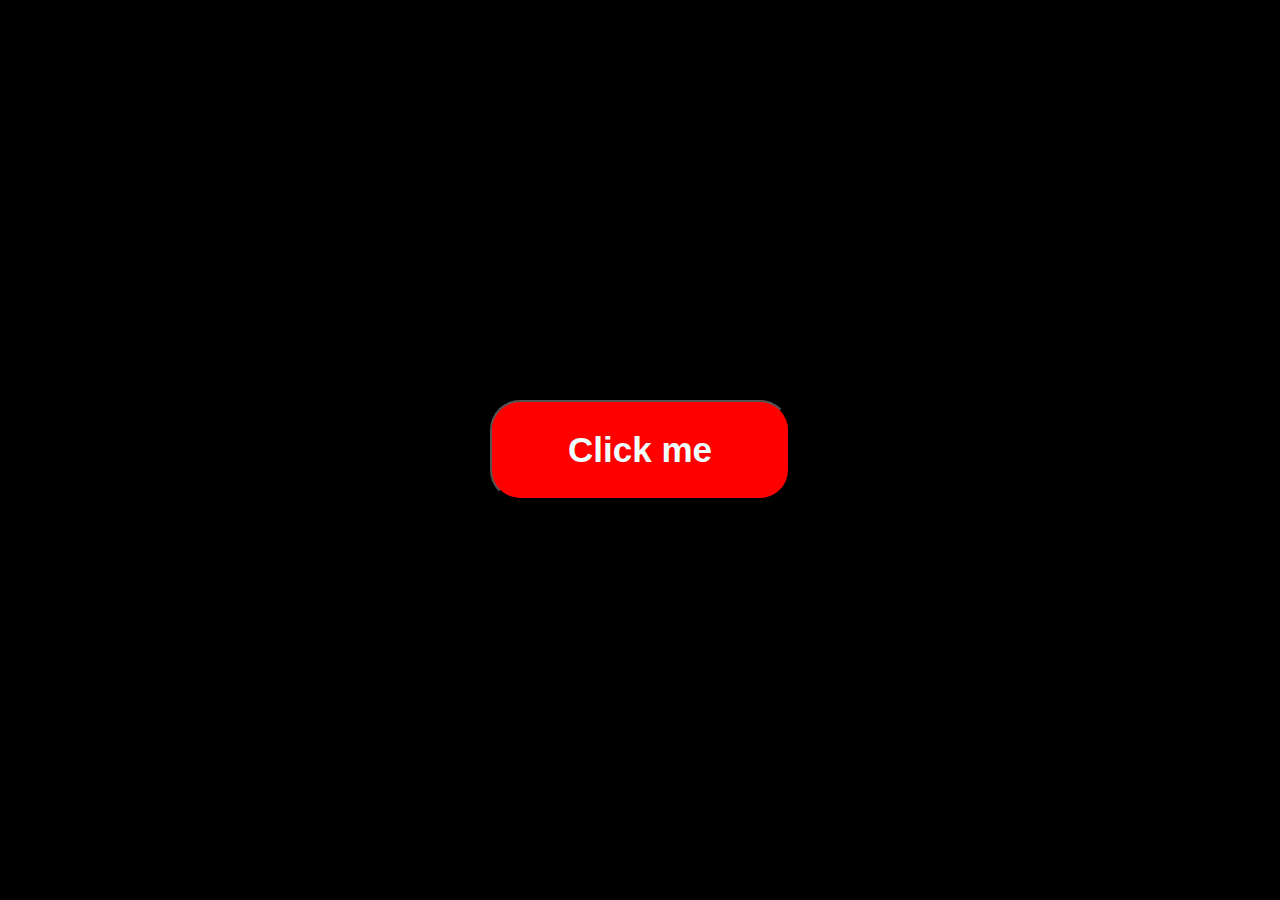
<file: index.html>
<!DOCTYPE html>
<html lang="en">
<head>
    <meta charset="UTF-8">
    <meta name="viewport" content="width=device-width, initial-scale=1.0">
    <title>Document</title>
    <link rel="stylesheet" href="style.css">
</head>
<body>
    <main>
    <button>Click me</button>
    </main>
    <script src="script.js"></script>
</body>
</html>
</file>
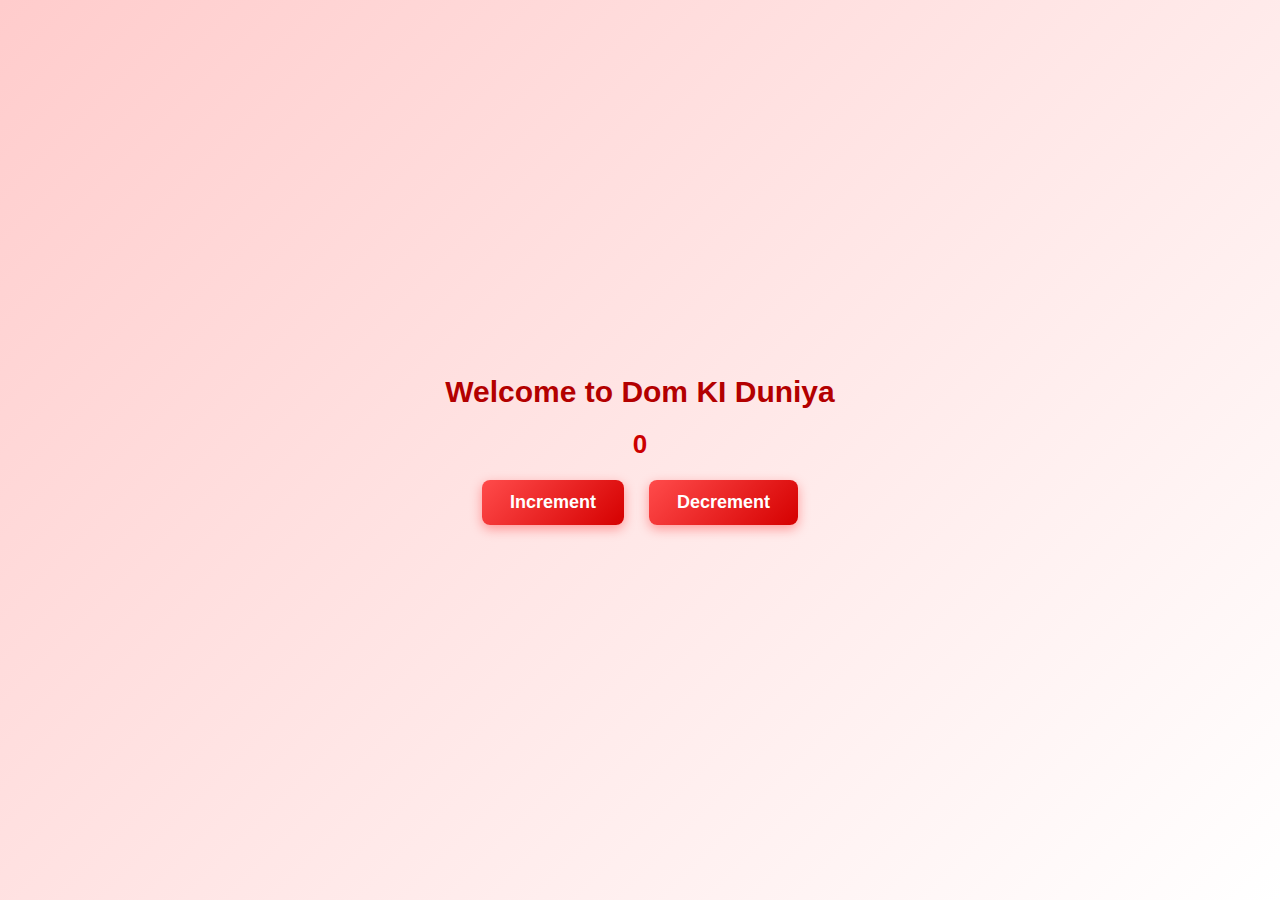
<file: OneDrive/Desktop/Project Practice/Dom Basic Project/index.html>
<!DOCTYPE html>
<html lang="en">
<head>
    <meta charset="UTF-8">
    <meta name="viewport" content="width=device-width, initial-scale=1.0">
    <title>Document</title>
    <link rel="stylesheet" href="style.css">
   
</head>
<body>
     
    <h1>Welcome to Dom KI Duniya</h1>
<h2>0</h2>

<div class="btn-box">
    <button id="inc">Increment</button>
    <button id="dec">Decrement</button>
</div>

<script src="script.js"></script>

</body>
</html>
</file>
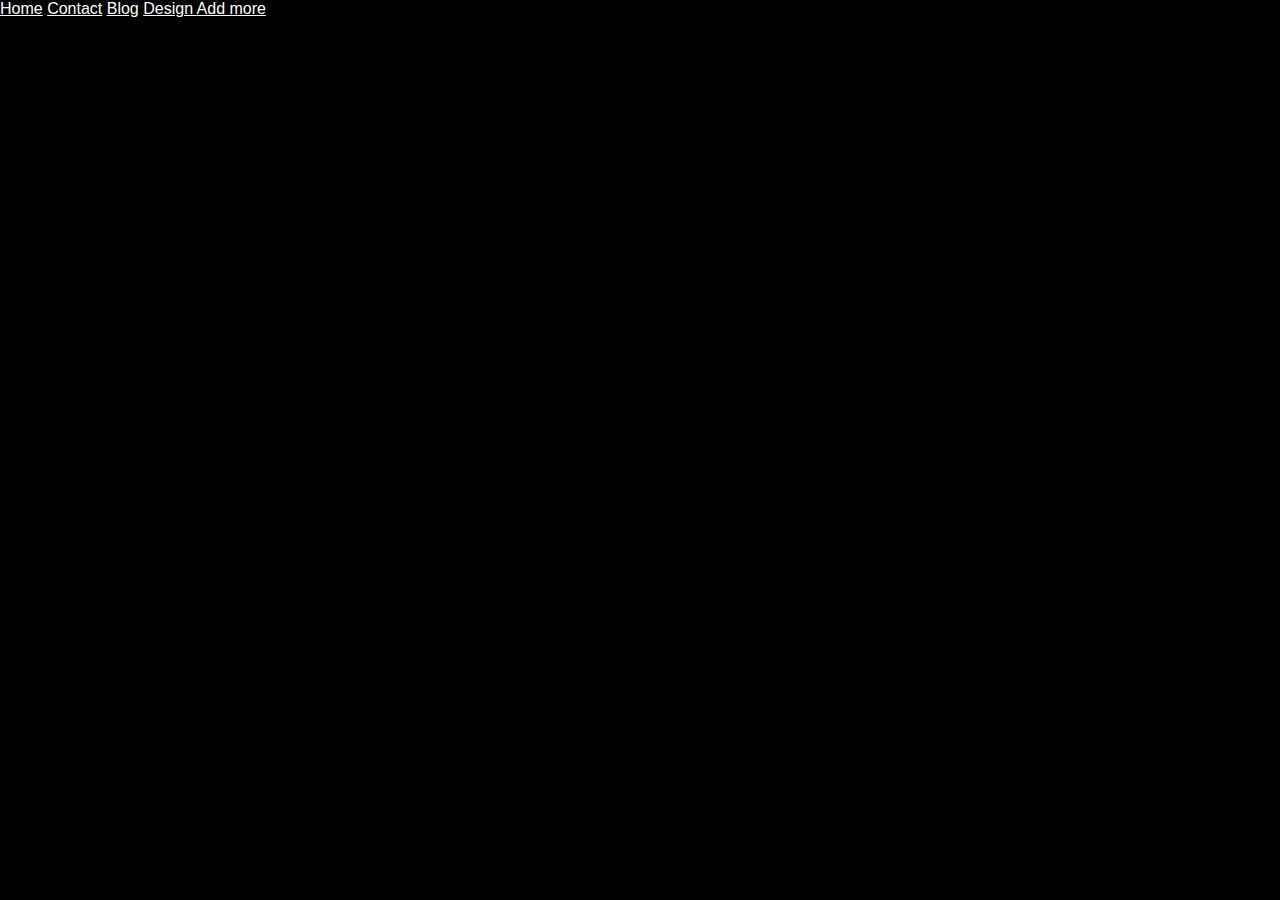
<file: OneDrive/Desktop/Project Practice/Project 2/index.html>
<!DOCTYPE html>
<html lang="en">
<head>
    <meta charset="UTF-8">
    <meta name="viewport" content="width=device-width, initial-scale=1.0">
    <title>Solar</title>
    <link rel="stylesheet" href="style.css">
</head>
<body>
    <div id="first">
        <div id="navbar">
            <a href="#">Home</a>
            <a href="#">Contact</a>
            <a href="#">Blog</a>
            <a href="#">Design</>
            <a href="#">Add more</a>
       

        </div>


    </div>
</body>
</html>
</file>
<file: style.css>
html,body{
    height: 100%;
    width:100%;
    margin:0;
}
main{
    height: 100%;
    width: 100%;
    background-color: black;
    display: flex;
    justify-content: center;
    flex-direction: column;
    align-items: center;
    

}
button{
    height:100px;
    width:300px;
    border-radius: 30px;
    font-weight: bold;
    color: azure;
    background-color: red;
    font-size: 35px;
    

    
}
button:hover{
    background-color:rgba(255, 225, 0, 0.779) ;
    color: green;
}
button:active{
    transform: scale(0.95);
}
</file>
<file: OneDrive/Desktop/Project Practice/Dom Basic Project/style.css>
*{
    margin: 0;
    padding: 0;
    box-sizing: border-box;
}

html, body{
    height: 100%;
    width: 100%;
    font-family: Arial, sans-serif;
}

/* Beautiful Gradient Background */
body{
    display: flex;
    flex-direction: column;
    justify-content: center;    
    align-items: center;
    text-align: center;
    gap: 20px;

    background: linear-gradient(135deg, #ffcccc, #ffe6e6, #ffffff);
}

/* Buttons container to keep both buttons parallel */
.btn-box {
    display: flex;
    justify-content: center;
    align-items: center;
    gap: 25px;   /* gap between buttons */
}

/* Stylish Red Buttons */
button {
    padding: 12px 28px;
    font-size: 18px;
    font-weight: 600;
    cursor: pointer;
    border-radius: 8px;
    border: none;
    color: white;
    background: linear-gradient(135deg, #ff4b4b, #d50000);
    box-shadow: 0 4px 12px rgba(255, 0, 0, 0.35);
    transition: all 0.3s ease;
}

button:hover {
    background: linear-gradient(135deg, #d50000, #9b0000);
    transform: scale(1.08);
    box-shadow: 0 6px 18px rgba(255, 0, 0, 0.45);
}

/* Headings */
h1{
    color: #b30000;
    font-size: 30px;
}

h2{
    color: #cc0000;
    font-size: 26px;
}
</file>
<file: OneDrive/Desktop/Project Practice/Project 2/style.css>
*{
  margin: 0;
  padding: 0;
  box-sizing: border-box;
}
html,body{
  height: 100%;
  width: 100%;
  font-family: Arial, sans-serif;
}
#first{
  height: 100%;
  width: 100%;
  background-color: #000000;
  background-image: url(https://i.pinimg.com/736x/88/e6/f4/88e6f4e12f769eaf56024a59285fe4fc.jpg);
  background-repeat: no-repeat;
  background-size: cover;
  background-position: center;
}
#navabr{
  height: 20%;
  width: 100%;
  margin-top: 10px;

}
a{
  
  color: white;
  
  
  
}
</file>
